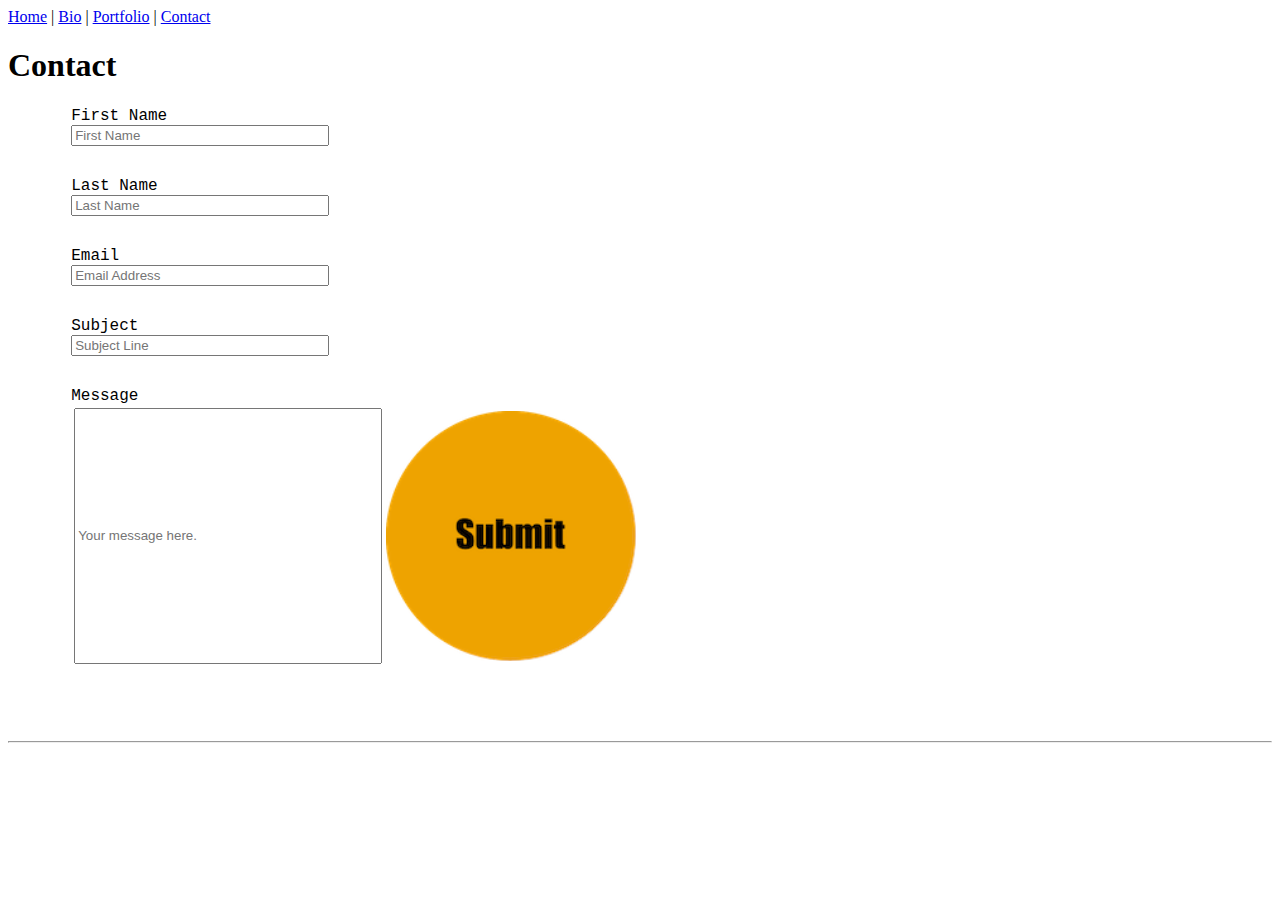
<file: contact.html>
<!DOCTYPE html>
<html lang="en">
<head>
    <meta charset="UTF-8">
    <meta name="viewport" content="width=device-width, initial-scale=1.0">
    <title>Contact</title>
    <link href="style.css" rel="stylesheet" type="text/css">
    <style>
        form {line-height: height 150%;}
        input {width: 250px; margin-bottom:30px;display: block;}
        Label{margin-bottom: 30px; font-family: 'Courier New', Courier, monospace;}
    </style>
</head>
<header>
    <nav>
            <a href="index.html">Home</a> | 
            <a href="about.html">Bio</a> | 
            <a href="portfolio.html">Portfolio</a> |
            <a href="contact.html">Contact</a>
    </nav>
</header>
<body>
    <h1>Contact</h1>
    <form name="contactForm" style="margin-left: 5%;" action="formsuccess.html">
        <!-- <form name="contactForm" style="margin-left: 5%;" onsubmit="return validateForm()" method="post"> -->
        <label>
            First Name
            <input type="text" id="First Name" placeholder="First Name" required>
        </label>
       <label>
            Last Name
            <input type="text" id="Last Name" placeholder="Last Name" required>
       </label>
        <label>
            Email
            <input type="text" id="Email" placeholder="Email Address" required>
        </label>
        <label>
            Subject
            <input type="text" id="Subject" placeholder="Subject Line" required>
        </label>
        <label>
            Message
            <table>
                <tr>
                    <td> 
                        <input type="text" id="Message" style="height: 250px; width: 300px;" placeholder="Your message here." required>
                    </th>
                    <td>
                        <input type="image" src="img/submitH.png" alt="Submit">
                        <!--onclick="window.location.href = 'https://google.com';"-->
                    </th>
                </tr>
            </table>
        </label>
    </form>
    <br>
    <!--a id="menu" href="https://google.com"><img class="image_on" style="margin-left: 5%;" src="img/submitH.png" /><img class="image_off" style="margin-left: 5%;" src="img/submit.png"/></a-->
</body>
<br>
<hr>
<!-- <footer> 
    <div class="column3">
        <h3 style="font-weight: bold;">Phone</h3>
        <p>110-101-1101</p>
    </div>
    <div class="column3">
        <h3 style="font-weight: bold;">Email</h3>
        <p>ten-thousand@zero-mail.com</p>
    </div>
    <div class="column3">
        <h3 style="font-weight: bold;">Follow Me</h3>
        <p>¯\_(ツ)_/¯ (no social media)</p>
    </div>
    <div class="column3">
        <p style="font-size: smaller; margin-right: 30%;">Best effort to recreate Wix html template 2846 with some personal touches</p>
    </div>
</footer> -->
</html>
</file>
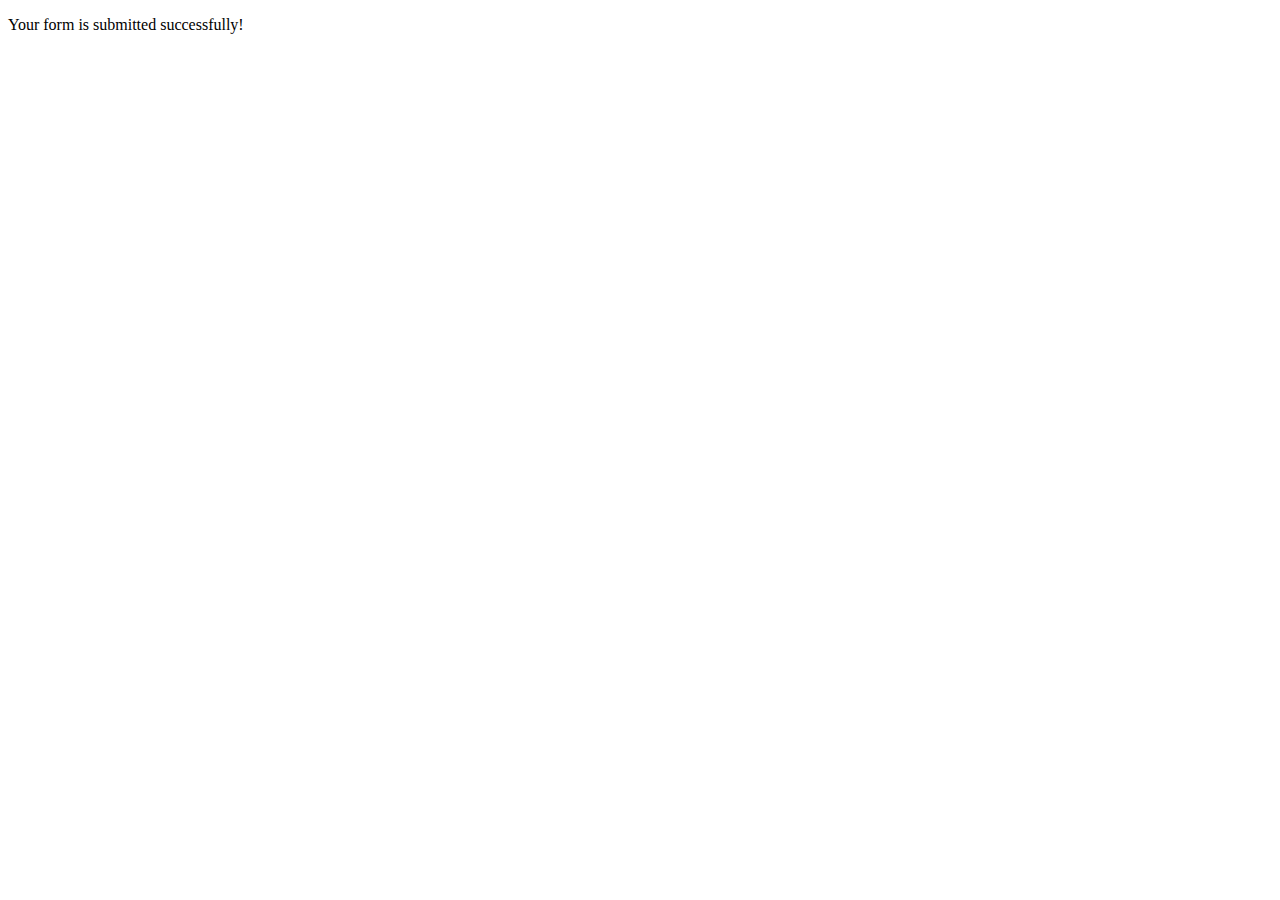
<file: formsuccess.html>
<!DOCTYPE html>
<html lang="en">
<head>
    <meta charset="UTF-8">
    <meta name="viewport" content="width=device-width, initial-scale=1.0">
    <title>Document</title>
</head>
<body>
    <p>Your form is submitted successfully!</p>
</body>
</html>
</file>
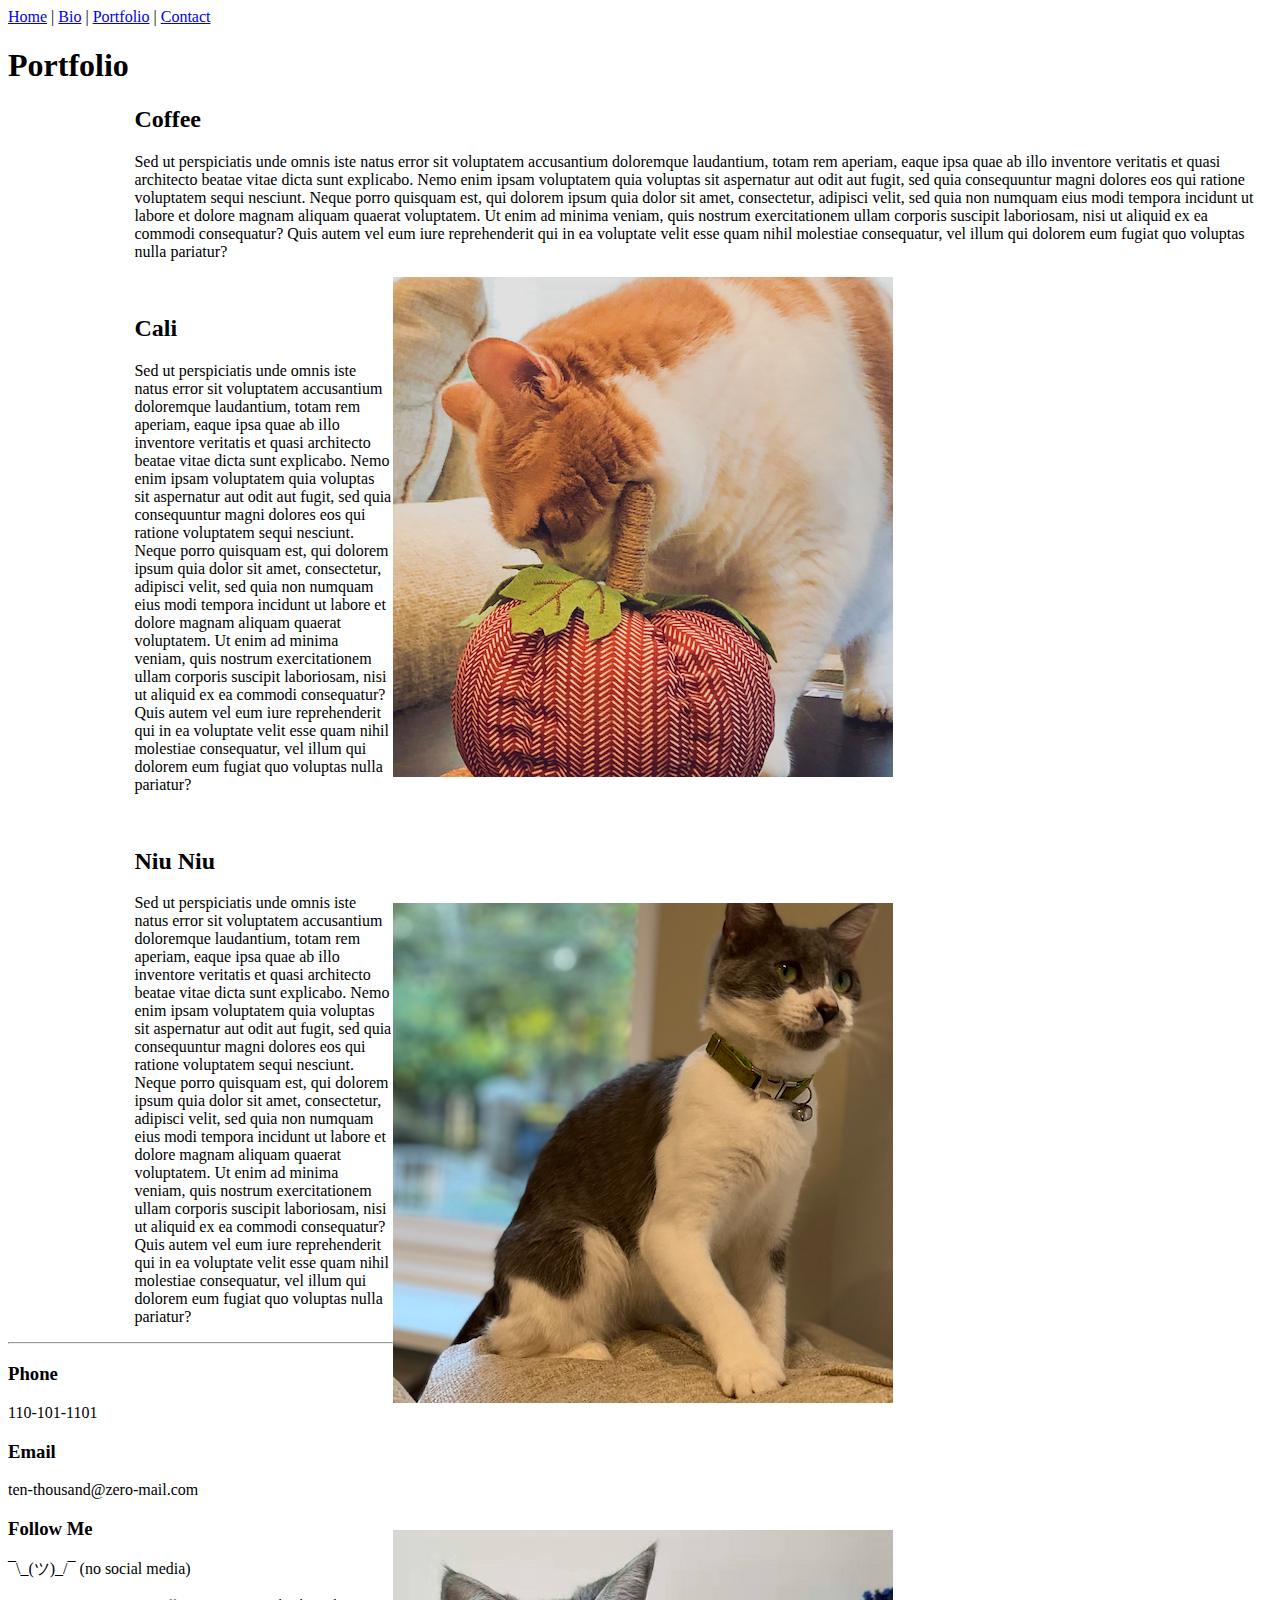
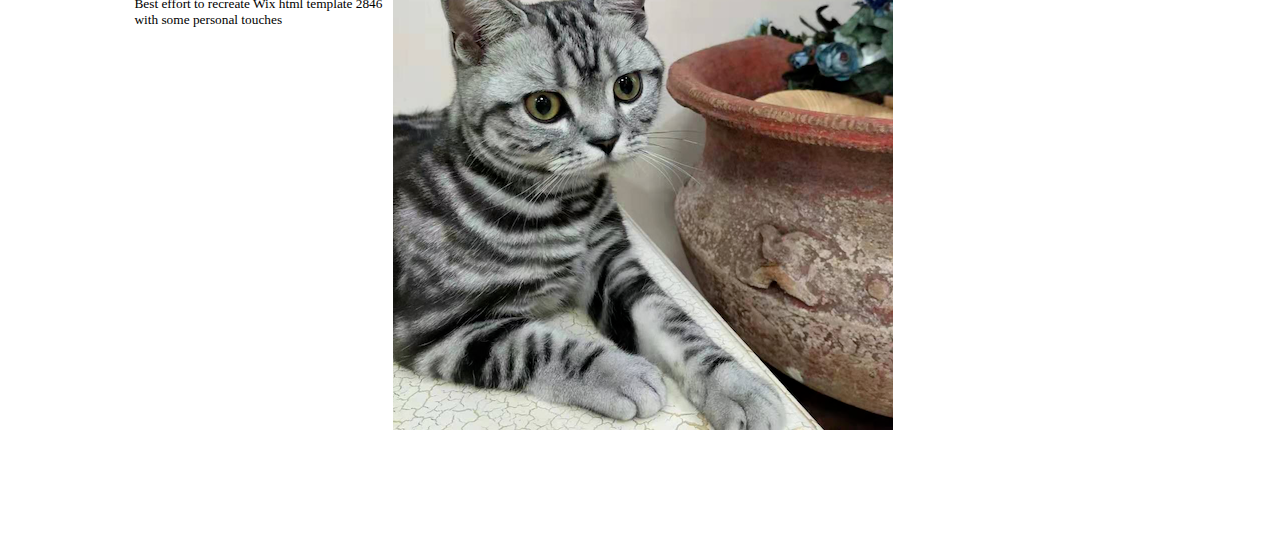
<file: portfolio.html>
<!DOCTYPE html>
<html lang="en">
<head>
    <meta charset="UTF-8">
    <meta name="viewport" content="width=device-width, initial-scale=1.0">
    <title>Portfolio</title>
    <link href="style.css" rel="stylesheet" type="text/css">
    <style>
        h2 {margin-left: 10%;}
        p {margin-left: 10%;}
        img {margin-bottom: 10%; margin-right: 30%;}
    </style>
</head>
<header>
    <nav>
            <a href="index.html">Home</a> | 
            <a href="about.html">Bio</a> | 
            <a href="portfolio.html">Portfolio</a> |
            <a href="contact.html">Contact</a>
    </nav>
</header>
<body>
    <h1>Portfolio</h1>
    <section>
        <div class="column">
            <h2>Coffee</h2>
            <p>Sed ut perspiciatis unde omnis iste natus error sit voluptatem accusantium doloremque laudantium, totam rem aperiam, eaque ipsa quae ab illo inventore veritatis et quasi architecto beatae vitae dicta sunt explicabo. Nemo enim ipsam voluptatem quia voluptas sit aspernatur aut odit aut fugit, sed quia consequuntur magni dolores eos qui ratione voluptatem sequi nesciunt. Neque porro quisquam est, qui dolorem ipsum quia dolor sit amet, consectetur, adipisci velit, sed quia non numquam eius modi tempora incidunt ut labore et dolore magnam aliquam quaerat voluptatem. Ut enim ad minima veniam, quis nostrum exercitationem ullam corporis suscipit laboriosam, nisi ut aliquid ex ea commodi consequatur? Quis autem vel eum iure reprehenderit qui in ea voluptate velit esse quam nihil molestiae consequatur, vel illum qui dolorem eum fugiat quo voluptas nulla pariatur?</p>
        </div>
        <div class="column">
            <img align="right" src="img/cat1.png"> 
        </div>
    </section>
    <br>
    <section>
        <div class="column">
            <h2>Cali</h2>
            <p>Sed ut perspiciatis unde omnis iste natus error sit voluptatem accusantium doloremque laudantium, totam rem aperiam, eaque ipsa quae ab illo inventore veritatis et quasi architecto beatae vitae dicta sunt explicabo. Nemo enim ipsam voluptatem quia voluptas sit aspernatur aut odit aut fugit, sed quia consequuntur magni dolores eos qui ratione voluptatem sequi nesciunt. Neque porro quisquam est, qui dolorem ipsum quia dolor sit amet, consectetur, adipisci velit, sed quia non numquam eius modi tempora incidunt ut labore et dolore magnam aliquam quaerat voluptatem. Ut enim ad minima veniam, quis nostrum exercitationem ullam corporis suscipit laboriosam, nisi ut aliquid ex ea commodi consequatur? Quis autem vel eum iure reprehenderit qui in ea voluptate velit esse quam nihil molestiae consequatur, vel illum qui dolorem eum fugiat quo voluptas nulla pariatur?</p>
        </div>
        <div class="column">
            <img align="right" src="img/cat2.png"> 
        </div>
    </section>
    <br>
    <section>
        <div class="column">
            <h2>Niu Niu</h2>
            <p>Sed ut perspiciatis unde omnis iste natus error sit voluptatem accusantium doloremque laudantium, totam rem aperiam, eaque ipsa quae ab illo inventore veritatis et quasi architecto beatae vitae dicta sunt explicabo. Nemo enim ipsam voluptatem quia voluptas sit aspernatur aut odit aut fugit, sed quia consequuntur magni dolores eos qui ratione voluptatem sequi nesciunt. Neque porro quisquam est, qui dolorem ipsum quia dolor sit amet, consectetur, adipisci velit, sed quia non numquam eius modi tempora incidunt ut labore et dolore magnam aliquam quaerat voluptatem. Ut enim ad minima veniam, quis nostrum exercitationem ullam corporis suscipit laboriosam, nisi ut aliquid ex ea commodi consequatur? Quis autem vel eum iure reprehenderit qui in ea voluptate velit esse quam nihil molestiae consequatur, vel illum qui dolorem eum fugiat quo voluptas nulla pariatur?</p>
        </div>
        <div class="column">
            <img align="right" src="img/cat3.png"> 
        </div>
    </section>
</body>
<hr>
<footer> 
    <div class="column3">
        <h3 style="font-weight: bold;">Phone</h3>
        <p style="margin-left: 0%;">110-101-1101</p>
    </div>
    <div class="column3">
        <h3 style="font-weight: bold;">Email</h3>
        <p  style="margin-left: 0%;">ten-thousand@zero-mail.com</p>
    </div>
    <div class="column3">
        <h3 style="font-weight: bold;">Follow Me</h3>
        <p style="margin-left: 0%;">¯\_(ツ)_/¯ (no social media)</p>
    </div>
    <div class="column3">
        <p style="font-size: smaller; margin-right: 30%;">Best effort to recreate Wix html template 2846 with some personal touches</p>
    </div>
</footer>
</html>
</file>
<file: style.css>
/* .container {
display: flex;
position: absolute;
left: 50%;
transform: translate(-50%,0);
flex-direction: row;
background-color:red;
} */

.container {
    display: grid;
    grid-template-rows: repeat(1, 1fr);
    grid-template-columns: repeat(2, 1fr);
    grid-template-areas:
        "box1 box 2";
    position: absolute;
    left: 50%;
    transform: translate(-50%, 0);
    flex-direction: row;
    /* background-color:red; */
}

.box1,
.box2 {
    flex: 50%;
    height: 575px;
    /* background-color: aqua;
    border: 2px solid black; */
}

.hello {
    display: grid;
    grid-template-rows: repeat(2, 1fr);
    grid-template-columns: repeat(3, 1fr);
    grid-template-areas:
        "box3 box3 box3"
        "box4 box5 box6";
    position: relative;
}

.box3 {
    grid-area: box3;
    height: 353px;
    /* background-color: blueviolet; */
}

.box4 {
    grid-area: box4;
    display: flex;
    justify-content: center;
    width: 230px;
    height: 200px;
    /* background-color: blueviolet; */
    /* border: 2px solid black;  */
}

.box5 {
    grid-area: box5;
    display: flex;
    justify-content: center;
    width: 230px;
    height: 200px;
    width: 230px;
    /* background-color: blueviolet; */
    /* border: 2px solid black;  */
}

.box6 {
    grid-area: box6;
    display: flex;
    justify-content: center;
    width: 230px;
    height: 200px;
    width: 230px;
    /* background-color: blueviolet; */
    /* border: 2px solid black;  */
}

.footer {
    flex: 25%;
    background-color: darkorange;
    border: 2px solid black;
}

img {
    width: auto;
}

.image_off,
#menu:hover .image_on {
    display: none
}

.image_on,
#menu:hover .image_off {
    display: block
}

@media only screen and (max-width: 480px) {

    .container {
        display: flex;
        justify-content: flex-start;
        position: absolute;
        left: 50%;
        transform: translate(-50%, 0);
        flex-direction: column;
        background-color: red;
    }

    .box1 {
        display: flex;
        justify-content: center;
        width: 100vw;
        height: 350px;
    }

    .box4,
    .box5,
    .box6 {
        width: 33vw;
    }

    #img_hs {
        width: 300px;
    }

    .image_off,
    #menu:hover .image_on {
        display: none;
        width: 100px;
    }

    .image_on,
    #menu:hover .image_off {
        display: block;
        width: 100px;
    }

}
</file>
